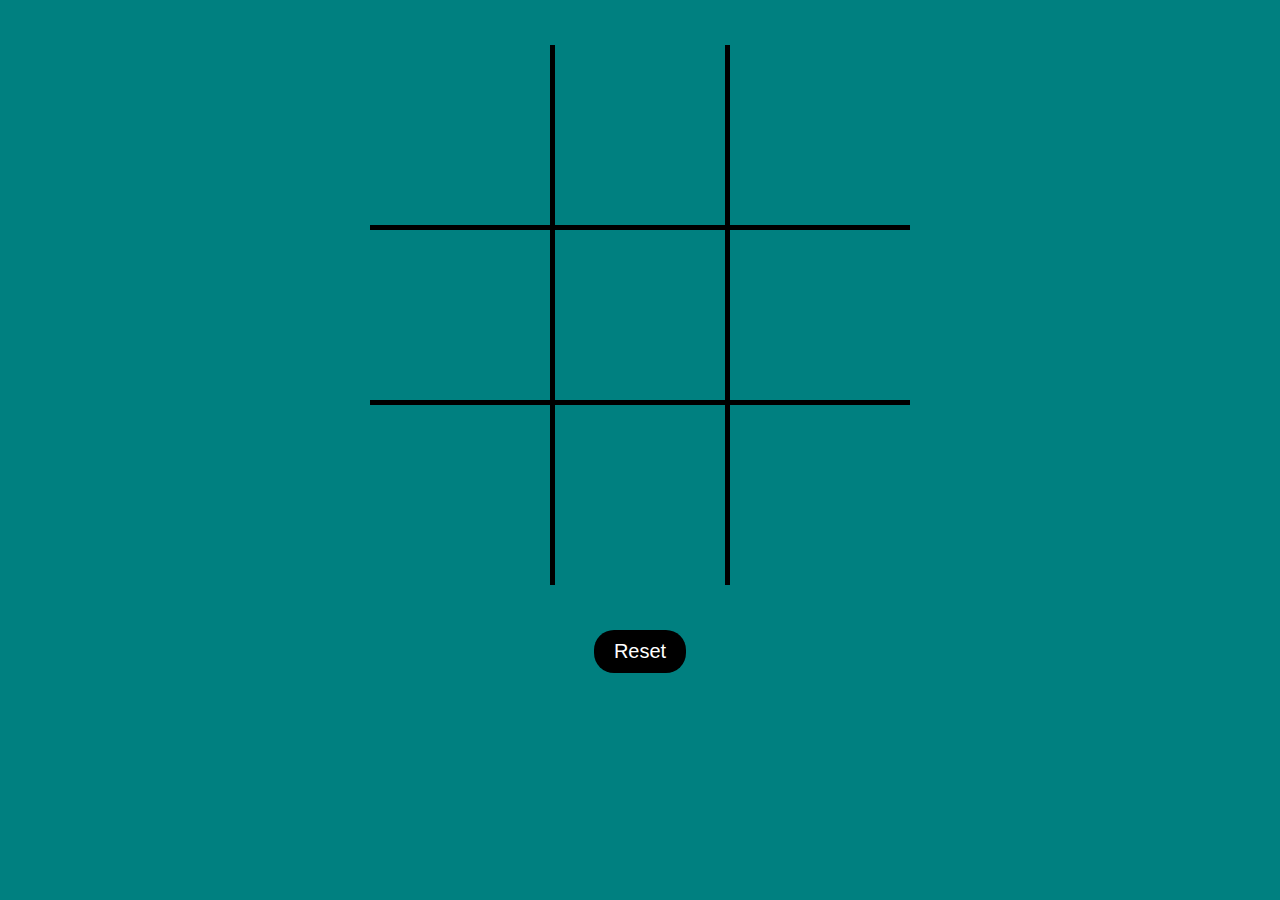
<file: index.html>
<!DOCTYPE html>
<html lang="en">
<head>
    <meta charset="UTF-8">
    <meta name="viewport" content="width=device-width, initial-scale=1.0">
    <title>Document</title>
    <link rel="stylesheet" href="game.css">
</head>

<body>
    <div class="msg-box hide">
        <p id="msg">Winner</p>
        <button id="new">New game</button>
    </div>
    <div class="main-frame">
        <div class="game">
            <button class="game-box ver1 hor1"></button>
            <button class="game-box ver2 hor1"></button>
            <button class="game-box ver3 hor1"></button>
            <button class="game-box ver1 hor2"></button>
            <button class="game-box ver2 hor2"></button>
            <button class="game-box ver3 hor2"></button>
            <button class="game-box ver1 hor3"></button>
            <button class="game-box ver2 hor3"></button>
            <button class="game-box ver3 hor3"></button>
        </div>
    </div>
    <button id="reset-btn">Reset</button>
    <script src="game.js"></script>
</body>
</html>
</file>
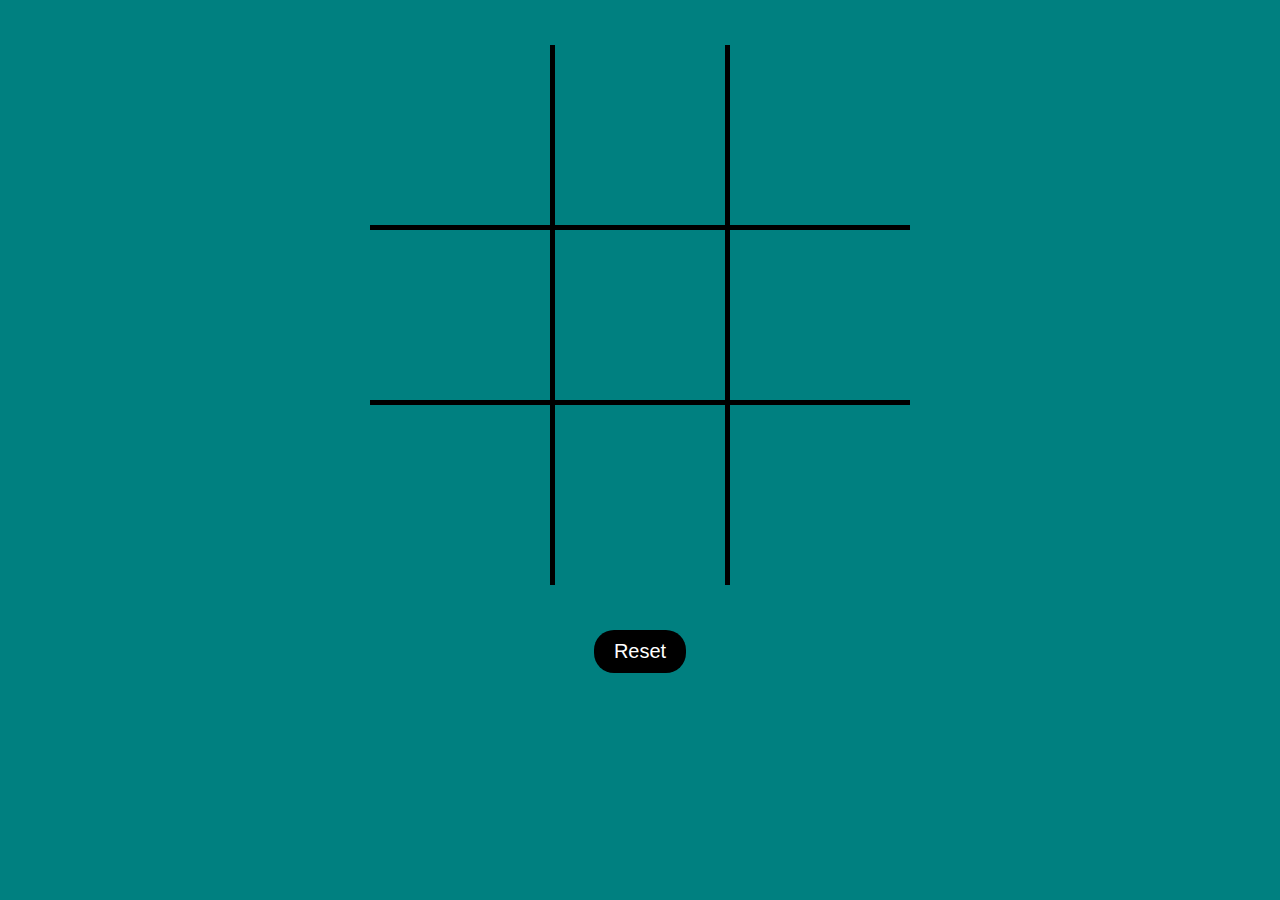
<file: game.html>
<!DOCTYPE html>
<html lang="en">
<head>
    <meta charset="UTF-8">
    <meta name="viewport" content="width=device-width, initial-scale=1.0">
    <title>Document</title>
    <link rel="stylesheet" href="game.css">
</head>

<body>
    <div class="msg-box hide">
        <p id="msg">Winner</p>
        <button id="new">New game</button>
    </div>
    <div class="main-frame">
        <div class="game">
            <button class="game-box ver1 hor1"></button>
            <button class="game-box ver2 hor1"></button>
            <button class="game-box ver3 hor1"></button>
            <button class="game-box ver1 hor2"></button>
            <button class="game-box ver2 hor2"></button>
            <button class="game-box ver3 hor2"></button>
            <button class="game-box ver1 hor3"></button>
            <button class="game-box ver2 hor3"></button>
            <button class="game-box ver3 hor3"></button>
        </div>
    </div>
    <button id="reset-btn">Reset</button>
    <script src="game.js"></script>
</body>
</html>
</file>
<file: game.css>
* {
    margin: 0;
    padding: 0;
}

body {
    text-align: center;
    background-color: teal;
}

.main-frame {
    height: 70vh;
    align-items: center;
    justify-content: center;
    display: flex;
}

.game {
    height: 60vmin;
    width: 60vmin;
    display: flex;
    flex-wrap: wrap;
    align-items: center;
    justify-content: center;
    }

.game-box {
    height: 20vmin;
    width: 20vmin;
    border: none;
    background-color: transparent;
    font-size: 15vmin;
}

.ver2 {
    border-right: 5px solid black;
    border-left: 5px solid black;
}
.hor2{
    border-top: 5px solid black; 
    border-bottom: 5px solid black;
}

#reset-btn {
    padding: 10px 20px;
    font-size: 20px;
    font-family:'Gill Sans', 'Gill Sans MT', Calibri, 'Trebuchet MS', sans-serif;
    color: white;
    background-color: black;
    border-radius: 20px;
    border: none;
}

#new {
    padding: 10px 20px;
    font-size: 20px;
    font-family:'Gill Sans', 'Gill Sans MT', Calibri, 'Trebuchet MS', sans-serif;
    color: white;
    background-color: black;
    border-radius: 20px;
    border: none;
}

#msg {
    color: rgb(3, 90, 3);
    font-size: 50px;
    font-family: 'Gill Sans', 'Gill Sans MT', Calibri, 'Trebuchet MS', sans-serif;
    font-weight: bold;
}

.msg-box {
    height: 25vmin;
}

.hide {
    display: none;
}
</file>
